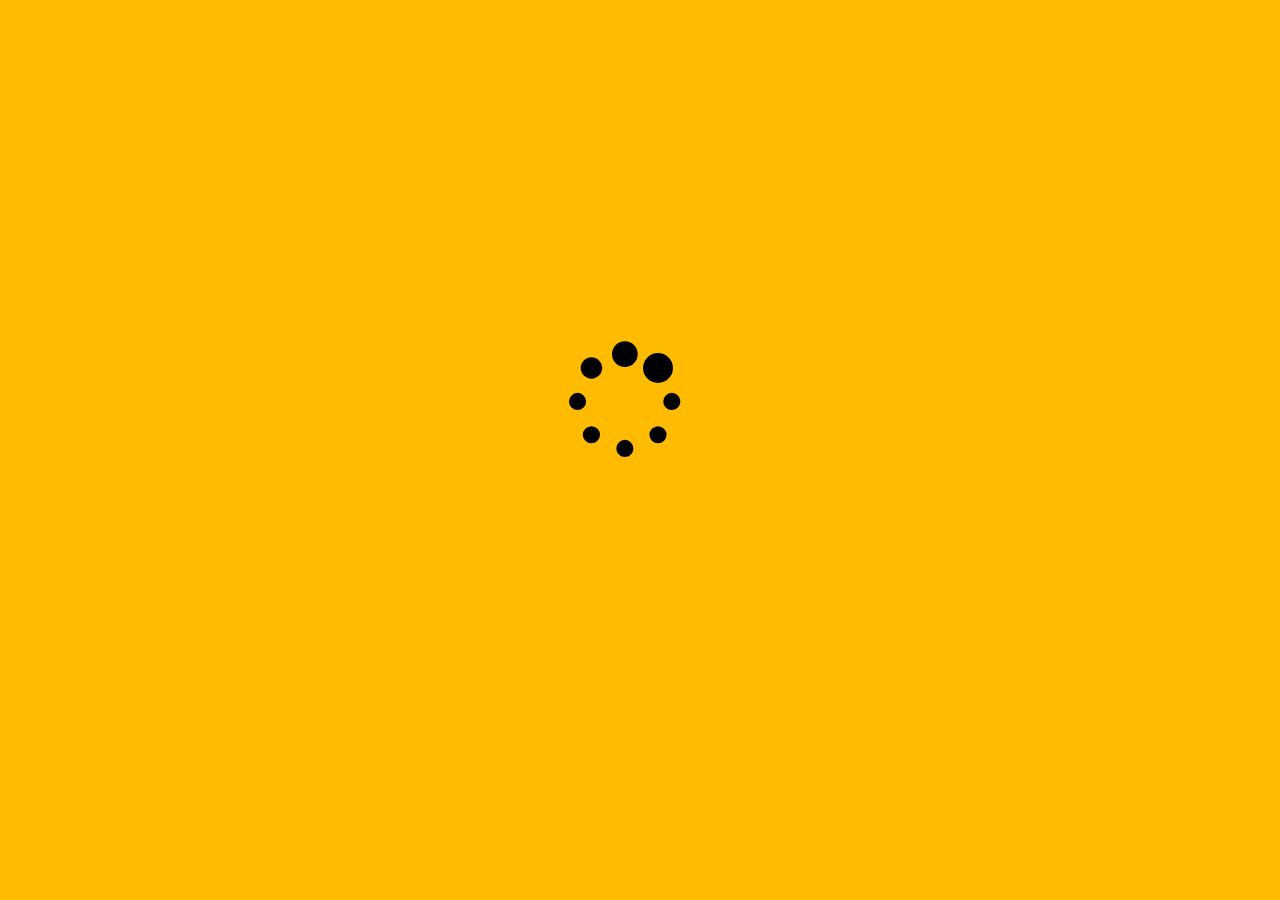
<file: index.html>
<!DOCTYPE html>
<html lang="en">
<head>
    <meta charset="UTF-8">
    <title>Spookies</title>
    <link href="style.css" rel="stylesheet">
    <link rel="stylesheet" href="https://cdnjs.cloudflare.com/ajax/libs/font-awesome/4.7.0/css/font-awesome.min.css">
    <script type="text/javascript" src="https://cdnjs.cloudflare.com/ajax/libs/jquery/3.2.1/jquery.min.js"></script>
    <script async src="js/libs/brf/BRFv4_JS_trial.js"></script>
</head>
<body>

<div role="banner" class="header">
    <img src="ghostt.svg" id="logo">
    <div id="name">
        <span><b>S</b></span>pooky<span> <b>S</b></span>pookies
    </div>
    <div onclick="window.location.href='pie.html';" id="pie"></div>
</div>


<div class="wrapper">
    <div id="camera">
        <video id="_webcam" style="display: none;"></video>
        <div id="end"></div>
        <canvas id="_imageData"></canvas>
    </div>

    <div id="p_prldr">
        <div class="contpre">
            <span class="svg_anm">
                <i class="fa fa-spinner fa-pulse fa-3x fa-fw"></i>
            </span>
        </div>
    </div>
</div>
<script type="text/javascript">
	$(window).on('load', function() {
		var $preloader = $('#p_prldr');
		window.preloader = $preloader;
	});
</script>

<script>

	function initExample() {

		var webcam = document.getElementById('_webcam');		// our webcam video
		var imageData = document.getElementById('_imageData');	// image data for BRFv4
		var ghostsImages = ['ghost.svg', 'black-cat.svg', 'jack.svg', 'pumpkin.svg', 'three-bats.svg'].map(addImg);
		var ghosts = [];
		var brfManager = null;
		var resolution = null;
		var brfv4 = null;
		var faces = [];
		var health = 3;
		var score = 0;

		function addImg(itemUrl) {
			var img = new Image;
			img.src = itemUrl;
			return img;
		}

		function getRandom(min, max) {
			return Math.floor(Math.random() * (max - min) + min);
		}

		function addGhost() {
			var ghost = {
				img: getRandom(0, ghostsImages.length - 1),
				height: 50,
				width: 50,
				x: getRandom(imageData.width * 0.1, imageData.width - imageData.width * 0.1),
				y: -50,
				dx: 0,
				dy: 5,
			};
			ghosts.push(ghost);
		}

		function mainLoop() {
			if (getRandom(0, 101) > 97) addGhost();
			ghosts = ghosts.filter(
				function(ghost) {
					/*					ghost.height = 50;
                     ghost.width = 50;*/
					ghost.x += 0;
					ghost.y += ghost.dy;
					if (faces.length && ghost.y > faces[0].refRect.height - 25) {
						if (intersects({

								x: ghost.x,
								y: ghost.y,
							}, {
								x: faces[0].refRect.x + faces[0].refRect.height / 2,
								y: faces[0].refRect.y + faces[0].refRect.width / 2,
							})) {
							health--;
							return false;
						}
					}
					if (ghost.dx === 0 && ghost.dy === 0 && ghost.width > faces[0].refRect.height) {
						ghost.dx = ghost.x - imageData.width / 2;
						ghost.dy = ghost.y - imageData.height / 2;
						var sum = (Math.abs(ghost.dx) + Math.abs(ghost.dy)) / 10;
						ghost.dx /= sum;
						ghost.dy /= sum;
						console.log(ghost);
					}
					if (!(ghost.y - 25 > imageData.height)) {
						return true;
					}
					else if (faces[0].refRect.width > 10) score++;
				},
			);

			if (health > 0) {
				setTimeout(mainLoop, 25);
			} else {
				// Создание надписи Game Over после проиграша
				var deleteCanvas = document.getElementById('_imageData');
				deleteCanvas.remove();
				var newCanvas = document.createElement('div');
				newCanvas.className = 'endBlock';
				end.appendChild(newCanvas);
				newCanvas.style.width = '640px';
				newCanvas.style.height = '480px';
				newCanvas.style.backgroundImage = 'url(\'endBlock.jpg\')';
				newCanvas.style.backgroundPosition = 'center';
			}

		}

		function start() {
			if (faces[0].refRect.width > 10) mainLoop();
			else setTimeout(start, 100);
		}

		startCamera();

		function startCamera() {

			// Start video playback once the camera was fetched.
			function onStreamFetched(mediaStream) {

				webcam.srcObject = mediaStream;
				webcam.play();

				// Check whether we know the video dimensions yet, if so, start BRFv4.
				function onStreamDimensionsAvailable() {

					if (webcam.videoWidth === 0) {
						setTimeout(onStreamDimensionsAvailable, 100);
					} else {
						waitForSDK();
					}
				}

				onStreamDimensionsAvailable();
			}

			window.navigator.mediaDevices.getUserMedia({video: {width: 640, height: 480, frameRate: 120}}).
				then(onStreamFetched).
				catch(function() {
					alert('No camera available.');
				});
		}

		function waitForSDK() {

			if (brfv4 === null) {
				brfv4 = {
					locateFile: function() {
						return 'js/libs/brf/BRFv4_JS_trial.js.mem';
					},
				};
				initializeBRF(brfv4);
			}

			if (brfv4.sdkReady) {
				initSDK();
			} else {
				setTimeout(waitForSDK, 100);
			}
		}

		function initSDK() {

			// Resize the canvas to match the webcam video size.
			imageData.width = webcam.videoWidth;
			imageData.height = webcam.videoHeight;
			resolution = new brfv4.Rectangle(0, 0, imageData.width, imageData.height);
			var _faceDetectionRoi = new brfv4.Rectangle();
			brfManager = new brfv4.BRFManager();
			brfManager.init(resolution, resolution, 'com.tastenkunst.brfv4.js.examples.minimal.webcam');

			// Check launch app
			preloader.fadeOut('fast');

			drawEverything();
			start();
		}

		function intersects(point1, point2) {
			return Math.sqrt(Math.pow(point1.x - point2.x, 2) + Math.pow(point1.y - point2.y, 2)) <
				faces[0].refRect.width / 2 + 25;
		}

		function drawEverything() {
			var imageDataCtx = imageData.getContext('2d');
			imageDataCtx.setTransform(-1.0, 0, 0, 1, resolution.width, 0); // mirrored for draw of video
			imageDataCtx.drawImage(webcam, 0, 0, resolution.width, resolution.height);
			imageDataCtx.setTransform(1.0, 0, 0, 1, 0, 0); // unmirrored for draw of results
			brfManager.update(imageDataCtx.getImageData(0, 0, resolution.width, resolution.height).data);
			faces = brfManager.getFaces();
			var img = new Image;
			img.src = 'ghost.svg';
			ghosts.forEach(
				function(ghost) {
					imageDataCtx.drawImage(ghostsImages[ghost.img], ghost.x - ghost.width / 2, ghost.y - ghost.height /
						2,
						ghost.width, ghost.height);
				},
			);

			var heartImg = addImg('heart.png');
			imageDataCtx.font = '40px Georgia';
			imageDataCtx.fillText('' + score, 10, 30);
			for (var i = 0; i < health; i++) {
				imageDataCtx.drawImage(heartImg, imageData.width - 10 - 35 * (i + 1), 10, 30, 30);
			}

			if (health > 0) requestAnimationFrame(drawEverything);
		}

	}

	window.onload = initExample;

</script>
</body>
</html>
</file>
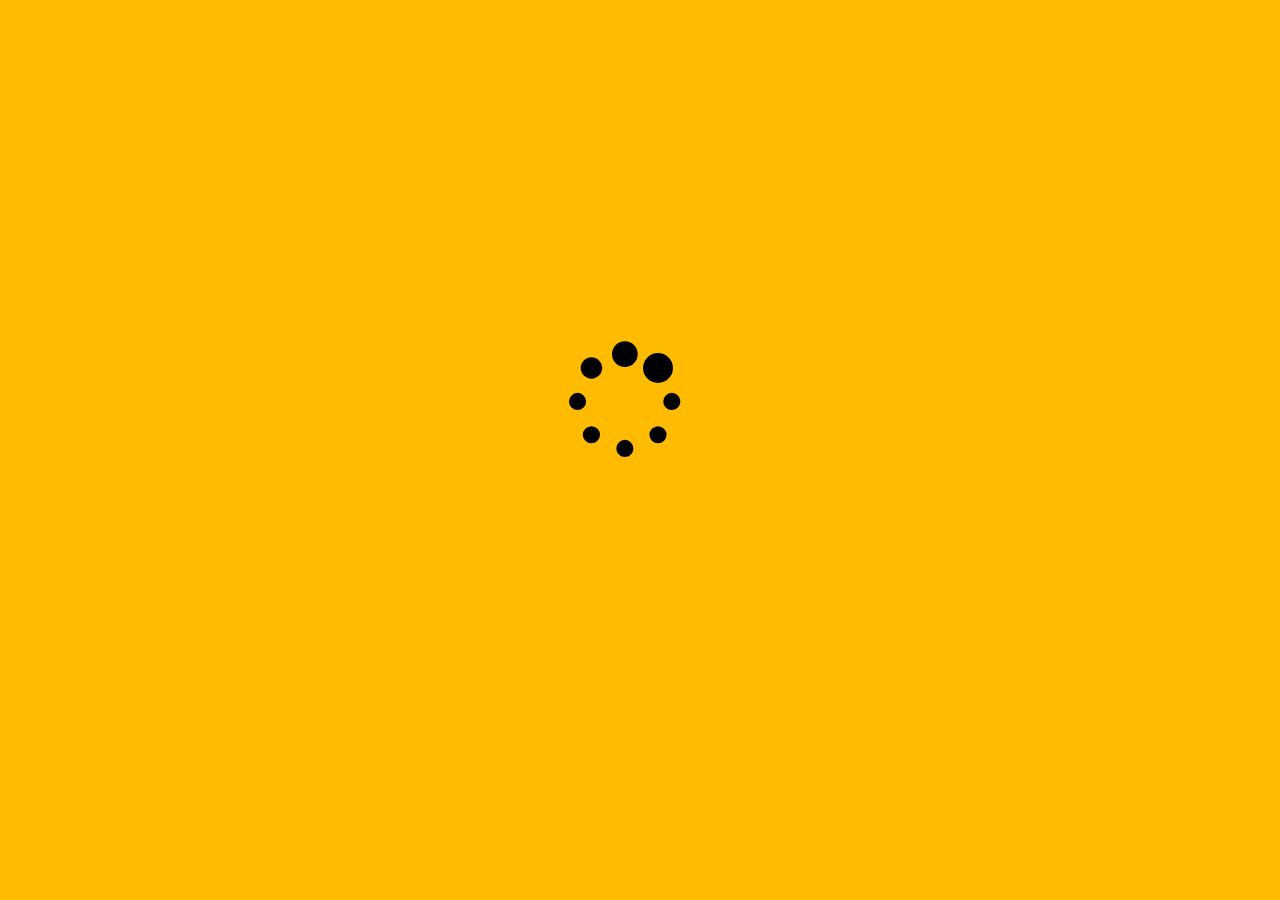
<file: pie.html>
<!DOCTYPE html>
<html lang="en">
<head>
    <meta charset="UTF-8">
    <title>Бабушкины пирожочки</title>
    <link href="styleB.css" rel="stylesheet">
    <link rel="stylesheet" href="https://cdnjs.cloudflare.com/ajax/libs/font-awesome/4.7.0/css/font-awesome.min.css">
    <script type="text/javascript" src="https://cdnjs.cloudflare.com/ajax/libs/jquery/3.2.1/jquery.min.js"></script>
    <script async src="js/libs/brf/BRFv4_JS_trial.js"></script>
</head>
<body>
<div role="banner" class="header">
    <img src="pie.svg" id="logo">
    <div id="name">
        <span><b>S</b></span>pooky<span> <b>S</b></span>pookies
    </div>
    <div onclick="window.location.href='index.html';" id="ghost"></div>
</div>


<div class="wrapper">
    <div id="camera">
        <video id="_webcam" style="display: none;"></video>
        <div id="end"></div>
        <canvas id="_imageData"></canvas>
    </div>

</div>
<div id="p_prldr">
    <div class="contpre">
            <span class="svg_anm">
                <i class="fa fa-spinner fa-pulse fa-3x fa-fw"></i>
            </span>
    </div>
</div>
</div>
<script type="text/javascript">
	$(window).on('load', function() {
		var $preloader = $('#p_prldr');
		window.preloader = $preloader;
	});
</script>
<script>
	function startGame() {
		var webcam = document.getElementById('_webcam');
		var imageData = document.getElementById('_imageData');
		var brfManager = null;
		var resolution = null;
		var brfv4 = null;

		function onStreamFetched(mediaStream) {
			webcam.srcObject = mediaStream;
			webcam.play();

			function onStreamDimensionsAvailable() {

				if (webcam.videoWidth === 0) {
					setTimeout(onStreamDimensionsAvailable, 100);
				} else {
					function waitForSDK() {
						if (brfv4 === null) {
							brfv4 = {
								locateFile: function() {
									return 'js/libs/brf/BRFv4_JS_trial.js.mem';
								},
							};
							initializeBRF(brfv4);
						}
						if (brfv4.sdkReady) {
							imageData.width = webcam.videoWidth;
							imageData.height = webcam.videoHeight;
							resolution =
								new brfv4.Rectangle(0, 0, imageData.width, imageData.height);
							brfManager = new brfv4.BRFManager();
							brfManager.init(resolution, resolution,
								'com.tastenkunst.brfv4.js.examples.minimal.webcam');
							brfManager.setNumFacesToTrack(1);
							trackFaces();

							// Check launch app
							preloader.fadeOut('fast');

							setTimeout(gameLoop, 2000);
						} else {
							setTimeout(waitForSDK, 100);
						}
					}

					waitForSDK();
				}
			}

			onStreamDimensionsAvailable();
		}

		window.navigator.mediaDevices.getUserMedia({
			video: {
				width: 640,
				height: 480,
				frameRate: 120,
			},
		}).then(onStreamFetched).catch(function() {
			alert('No camera available.');
		});
		var pieImg = new Image();
		pieImg.src = 'pie.png';
		var pies = [];
		var piePartImg = new Image();
		piePartImg.src = 'pie-parts.png';
		var pieParts = [];
		var mouthCenter = {
			x: 0,
			y: 0,
		};
		var lipsMarginCheckIndices = [[122, 134], [124, 132], [126, 130]];
		var isMouthOpened = false;
		var isNewMouthClosedEvent = false;
		var difficulty = 95;
		var dDifficulty = -0.05;
		var hp = 100;
		var dhp = -0.02;
		var ddhp = -0.005;

		function getRandom(min, max) {
			return Math.floor(Math.random() * (max - min) + min);
		}

		function launchPie() {
			pies.push({
				x: getRandom(imageData.width * 0.3, imageData.width * 0.7),
				y: imageData.height,
				dx: getRandom(-5, 5),
				dy: getRandom(-30, -15),
				ddy: 0.06 * getRandom(20, 30),
				degree: getRandom(0, 355),
				dDegree: getRandom(-20, 20),
			});
		}

		function spawnPieParts(x, y, dx) {
			pieParts.push({
				x: x,
				y: y,
				dy: -15,
				ddy: 5,
				dx: dx,
			});
		}

		function gameLoop() {
			if (hp <= 0) {
				// Создание надписи Game Over после проиграша
				var deleteCanvas = document.getElementById('_imageData');
				deleteCanvas.remove();
				var newCanvas = document.createElement('div');
				newCanvas.className = 'endBlock';
				end.appendChild(newCanvas);
				newCanvas.style.width = '640px';
				newCanvas.style.height = '480px';
				newCanvas.style.backgroundImage = 'url(\'endBlock.jpg\')';
				newCanvas.style.backgroundPosition = 'center';
				return;
			}
			setTimeout(gameLoop, 35);
			pies = pies.filter(function(pie) {
				return pie.y <= imageData.height;
			});
			if (isNewMouthClosedEvent) {
				pies = pies.filter(function(pie) {
					if (Math.sqrt(Math.pow(pie.x - mouthCenter.x, 2) +
							Math.pow(pie.y - mouthCenter.y, 2)) < 90) {
						spawnPieParts(pie.x, pie.y, pie.dx);
						hp += 10;
						if (hp > 100) {
							hp = 100;
						}
						return false;
					}
					return true;
				});
				isNewMouthClosedEvent = false;
			}
			pies = pies.map(function(pie) {
				pie.x += pie.dx;
				pie.y += pie.dy;
				pie.dy += pie.ddy;
				pie.degree += pie.dDegree;
				return pie;
			});
			pieParts = pieParts.filter(function(piePart) {
				return piePart.y <= imageData.height;
			});
			pieParts = pieParts.map(function(piePart) {
				piePart.y += piePart.dy;
				piePart.dy += piePart.ddy;
				piePart.x += piePart.dx;
				return piePart;
			});
			if (getRandom(0, 100) > difficulty) {
				launchPie();
			}
			hp += dhp;
			dhp += ddhp;
			difficulty += dDifficulty;
		}

		function trackFaces() {

			var imageDataCtx = imageData.getContext('2d');

			imageDataCtx.setTransform(-1.0, 0, 0, 1, resolution.width, 0);
			imageDataCtx.drawImage(webcam, 0, 0, resolution.width, resolution.height);
			imageDataCtx.setTransform(1.0, 0, 0, 1, 0, 0);

			brfManager.update(imageDataCtx.getImageData(0, 0, resolution.width,
				resolution.height).data);

			var face = brfManager.getFaces()[0];

			if (face.state === brfv4.BRFState.FACE_TRACKING_START ||
				face.state === brfv4.BRFState.FACE_TRACKING) {

				var lipsMargin = 0;
				mouthCenter =

					{
						x: 0,
						y: 0,
					};
				lipsMarginCheckIndices.forEach(function(edge) {
					lipsMargin +=
						Math.sqrt(Math.pow(face.vertices[edge[0]] - face.vertices[edge[1]],
							2) + Math.pow(face.vertices[edge[0] + 1] -
							face.vertices[edge[1] + 1], 2));
					mouthCenter.x += (face.vertices[edge[0]] + face.vertices[edge[1]]) / 2;
					mouthCenter.y +=
						(face.vertices[edge[0] + 1] + face.vertices[edge[1] + 1]) / 2;
				});
				lipsMargin /= lipsMarginCheckIndices.length;
				if (!isMouthOpened && lipsMargin > face.refRect.height * 0.05) {
					isMouthOpened = true;
					console.log('mouth opened');
				} else if (isMouthOpened && lipsMargin < face.refRect.height * 0.04) {
					isMouthOpened = false;
					isNewMouthClosedEvent = true;
					console.log('mouth closed');
				}
				mouthCenter.x /= lipsMarginCheckIndices.length;
				mouthCenter.y /= lipsMarginCheckIndices.length;
			}
			pies.forEach(function(pie) {
				imageDataCtx.save();
				imageDataCtx.translate(pie.x - 50, pie.y - 30);
				imageDataCtx.rotate(pie.degree * Math.PI / 180);
				imageDataCtx.drawImage(pieImg, -50, -30, 100, 60);
				imageDataCtx.restore();
			});
			pieParts.forEach(function(piePart) {
				imageDataCtx.drawImage(piePartImg, piePart.x - 50, piePart.y - 30, 100,
					60);
			});
			imageDataCtx.beginPath();
			imageDataCtx.fillStyle = '#b40000';
			imageDataCtx.fillRect(0, 0, imageData.width * hp / 100, 20);
			imageDataCtx.stroke();
			requestAnimationFrame(trackFaces);
		}
	}

	window.onload = startGame;

</script>
</body>
</html>
</file>
<file: style.css>
@import url('https://fonts.googleapis.com/css?family=Rokkitt');
body{
    padding: 0;
    margin: 0;
    background-image: url(bgn.jpg) ;
    background-size: 100%;
    z-index: -2;
    font-family: Rokkitt;
}

.header{
    background-image: url(bgnhdr.jpg);
    width: 100%;
    height: 43px;
    display: flex;
    align-items: center;
    justify-content: center;
    box-shadow: 3px 3px 5px 0px rgba(0,0,0,0.75);
}


.wrapper {
    padding-top: 1%;
    display: flex;
    align-items: center;
    align-content: center;
    justify-content: center;
}

#pie{
    position: absolute;
    float: right;
    top:2px;
    right: 2px;
    height: 40px;
    width: 40px;
    background-image: url(pie.svg);
    cursor: pointer;
}

#name{
    margin-left: 5px;
    height: 43px;
    text-align: center;
    font-size: 36px;
    color: white;
}
#logo{
    width: 40px;
    height: 40px;
}
span{
    color: black;
}
#p_prldr {
    position: fixed;
    left: 0;
    top: 0;
    right:0;
    bottom:0;
    background: #FFBB00;
    z-index: 3;
}

.contpre small{
    font-size:25px;

}

.contpre {
    width: 250px;
    height: 100px;
    position: absolute;
    left: 44%;top: 48%;
    margin-left:-125px;
    margin-top:-75px;
    color:#fff;
    font-size:40px;
    letter-spacing:-2px;
    text-align:center;
    line-height:35px;
}

#p_prldr .svg_anm {
    position: absolute;
    width: 41px;
    height: 41px;
    background-size:41px;
    margin: -16px 0 0 -16px;
}

#camera{
    height: 480px;
    width: 640px;
    background-color: white;
    /*border: solid 1px silver;*/
    -webkit-box-shadow: 7px 10px 5px 0px rgba(0,0,0,0.75);
    -moz-box-shadow: 7px 10px 5px 0px rgba(0,0,0,0.75);
    box-shadow: 4px 4px 5px 0px rgba(0,0,0,0.75);

}
</file>
<file: styleB.css>
@import url('https://fonts.googleapis.com/css?family=Rokkitt');
body{
    padding: 0;
    margin: 0;
    background-image: url(bgnB.jpg) ;
    background-size: 100%;
    z-index: -2;
    font-family: Rokkitt;
}

.header{
    background-image: url(bgnhdrB.jpg);
    width: 100%;
    height: 43px;
    display: flex;
    align-items: center;
    justify-content: center;
    box-shadow: 3px 3px 5px 0px rgba(0,0,0,0.75);
}


.wrapper {
    padding-top: 1%;
    display: flex;
    align-items: center;
    align-content: center;
    justify-content: center;
}

#ghost{
    position: absolute;
    float: right;
    top:2px;
    right: 2px;
    height: 40px;
    width: 40px;
    background-image: url(ghostt.svg);
    cursor: pointer;
}

#name{
    margin-left: 5px;
    height: 43px;
    text-align: center;
    font-size: 36px;
    color: white;
}
#logo{
    width: 40px;
    height: 40px;
}
span{
    color: black;
}
#p_prldr {
    position: fixed;
    left: 0;
    top: 0;
    right:0;
    bottom:0;
    background: #FFBB00;
    z-index: 3;
}

.contpre small{
    font-size:25px;

}

.contpre {
    width: 250px;
    height: 100px;
    position: absolute;
    left: 44%;top: 48%;
    margin-left:-125px;
    margin-top:-75px;
    color:#fff;
    font-size:40px;
    letter-spacing:-2px;
    text-align:center;
    line-height:35px;
}

#p_prldr .svg_anm {
    position: absolute;
    width: 41px;
    height: 41px;
    background-size:41px;
    margin: -16px 0 0 -16px;
}

#camera{
    height: 480px;
    width: 640px;
    background-color: white;
    /*border: solid 1px silver;*/
    -webkit-box-shadow: 7px 10px 5px 0px rgba(0,0,0,0.75);
    -moz-box-shadow: 7px 10px 5px 0px rgba(0,0,0,0.75);
    box-shadow: 4px 4px 5px 0px rgba(0,0,0,0.75);

}
</file>
